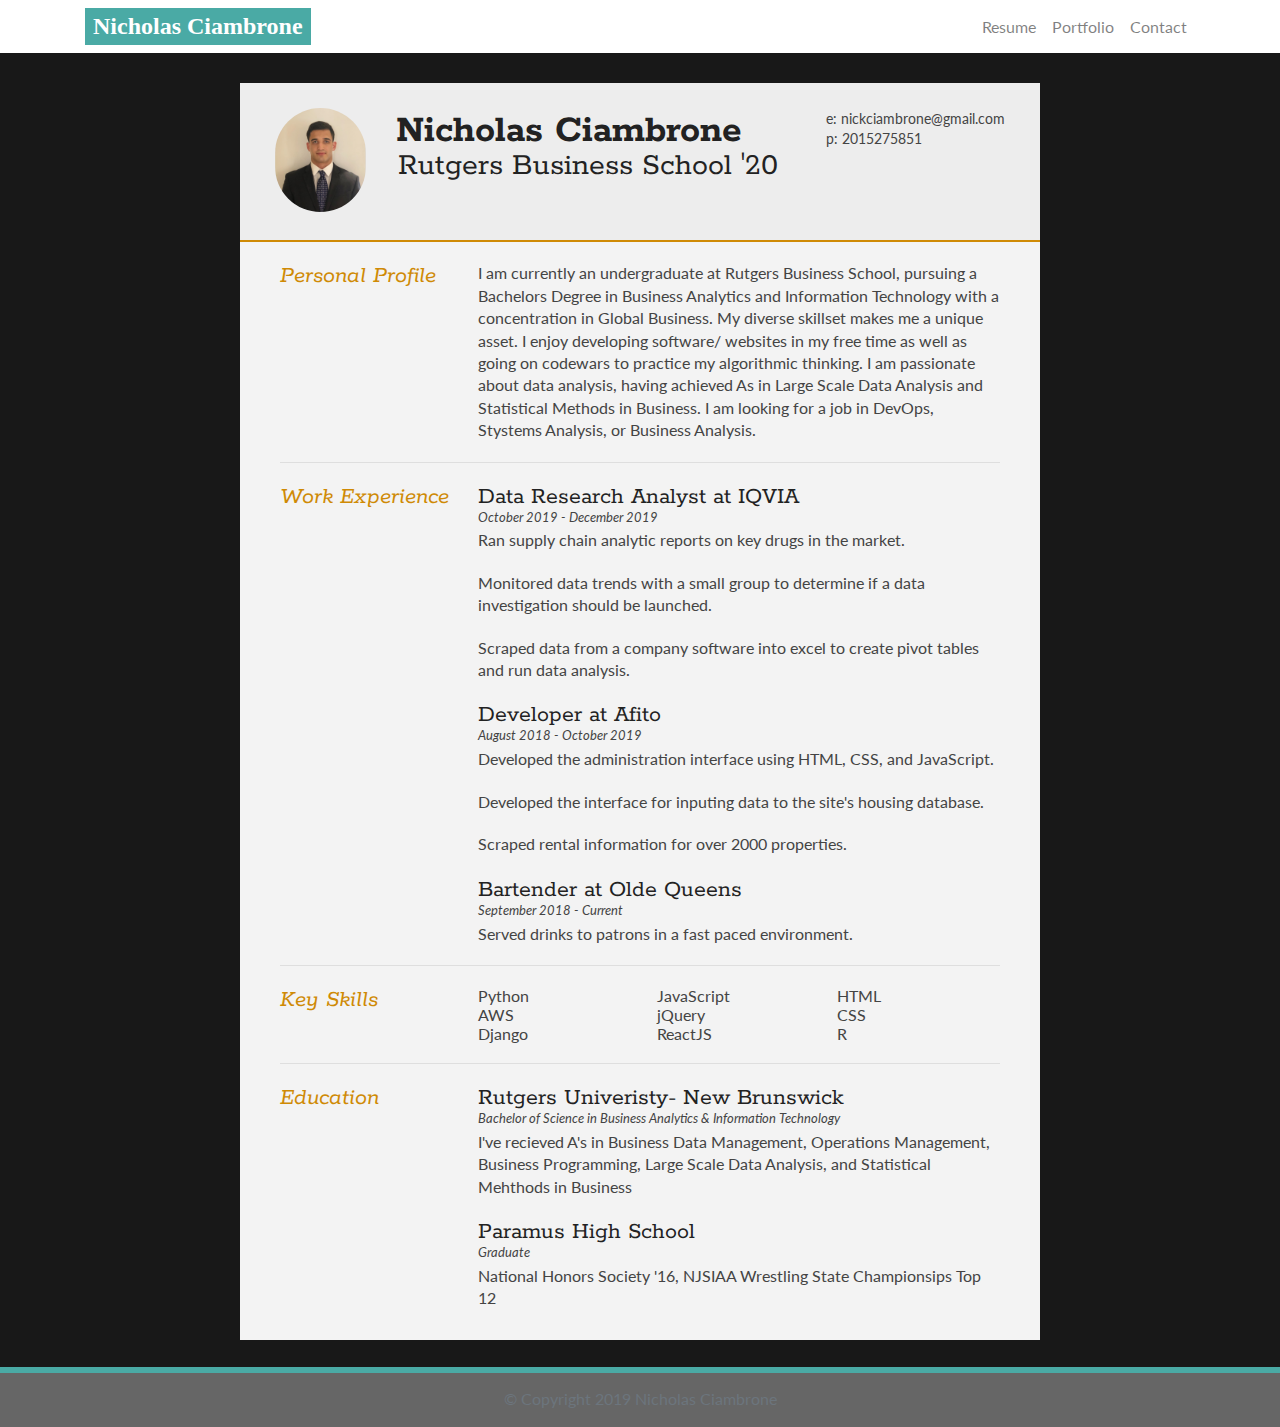
<file: index.html>
<!DOCTYPE html>
<html lang="en-us">

<head>

  <meta charset="UTF-8">
  <meta name="viewport" content="width=device-width, initial-scale=1.0">
  <meta http-equiv="X-UA-Compatible" content="ie=edge">

  <title>Nicholas Ciambrone Resume</title>

  <!-- Boostrap Stylesheet -->
  <link rel="stylesheet" href="https://maxcdn.bootstrapcdn.com/bootstrap/4.0.0/css/bootstrap.min.css">
  <!-- Our own CSS stylesheet -->
  <link rel="stylesheet" href="assets/css/styles.css" media="screen">

  <link href='http://fonts.googleapis.com/css?family=Rokkitt:400,700|Lato:400,300' rel='stylesheet' type='text/css'>
<style>
html,body,div,span,object,iframe,h1,h2,h3,h4,h5,h6,p,blockquote,pre,abbr,address,cite,code,del,dfn,em,img,ins,kbd,q,samp,small,strong,sub,sup,var,b,i,dl,dt,dd,ol,ul,li,fieldset,form,label,legend,table,caption,tbody,tfoot,thead,tr,th,td,article,aside,canvas,details,figcaption,figure,footer,header,hgroup,menu,nav,section,summary,time,mark,audio,video {
border:0;
font:inherit;
font-size:100%;
margin:0;
padding:0;
vertical-align:baseline;
}

article,aside,details,figcaption,figure,footer,header,hgroup,menu,nav,section {
display:block;
}

html, body {background: #181818; font-family: 'Lato', helvetica, arial, sans-serif; font-size: 16px; color: #222;}

.clear {clear: both;}

p {
	font-size: 1em;
	line-height: 1.4em;
	margin-bottom: 20px;
	color: #444;
}

#cv {
	width: 90%;
	max-width: 800px;
	background: #f3f3f3;
	margin: 30px auto;
}

.mainDetails {
	padding: 25px 35px;
	border-bottom: 2px solid #cf8a05;
	background: #ededed;
}

#name h1 {
	font-size: 2.5em;
	font-weight: 700;
	font-family: 'Rokkitt', Helvetica, Arial, sans-serif;
	margin-bottom: -6px;
}

#name h2 {
	font-size: 2em;
	margin-left: 2px;
	font-family: 'Rokkitt', Helvetica, Arial, sans-serif;
}

#mainArea {
	padding: 0 40px;
}

#headshot {
	width: 12.5%;
	float: left;
	margin-right: 30px;
}

#headshot img {
	width: 100%;
	height: auto;
	-webkit-border-radius: 50px;
	border-radius: 50px;
}

#name {
	float: left;
}

#contactDetails {
	float: right;
}

#contactDetails ul {
	list-style-type: none;
	font-size: 0.9em;
	margin-top: 2px;
}

#contactDetails ul li {
	margin-bottom: 3px;
	color: #444;
}

#contactDetails ul li a, a[href^=tel] {
	color: #444; 
	text-decoration: none;
	-webkit-transition: all .3s ease-in;
	-moz-transition: all .3s ease-in;
	-o-transition: all .3s ease-in;
	-ms-transition: all .3s ease-in;
	transition: all .3s ease-in;
}

#contactDetails ul li a:hover { 
	color: #cf8a05;
}


section {
	border-top: 1px solid #dedede;
	padding: 20px 0 0;
}

section:first-child {
	border-top: 0;
}

section:last-child {
	padding: 20px 0 10px;
}

.sectionTitle {
	float: left;
	width: 25%;
}

.sectionContent {
	float: right;
	width: 72.5%;
}

.sectionTitle h1 {
	font-family: 'Rokkitt', Helvetica, Arial, sans-serif;
	font-style: italic;
	font-size: 1.5em;
	color: #cf8a05;
}

.sectionContent h2 {
	font-family: 'Rokkitt', Helvetica, Arial, sans-serif;
	font-size: 1.5em;
	margin-bottom: -2px;
}

.subDetails {
	font-size: 0.8em;
	font-style: italic;
	margin-bottom: 3px;
}

.keySkills {
	list-style-type: none;
	-moz-column-count:3;
	-webkit-column-count:3;
	column-count:3;
	margin-bottom: 20px;
	font-size: 1em;
	color: #444;
}

.keySkills ul li {
	margin-bottom: 3px;
}

@media all and (min-width: 602px) and (max-width: 800px) {
	#headshot {
		display: none;
	}
	
	.keySkills {
	-moz-column-count:2;
	-webkit-column-count:2;
	column-count:2;
	}
}

@media all and (max-width: 601px) {
	#cv {
		width: 95%;
		margin: 10px auto;
		min-width: 280px;
	}
	
	#headshot {
		display: none;
	}
	
	#name, #contactDetails {
		float: none;
		width: 100%;
		text-align: center;
	}
	
	.sectionTitle, .sectionContent {
		float: none;
		width: 100%;
	}
	
	.sectionTitle {
		margin-left: -2px;
		font-size: 1.25em;
	}
	
	.keySkills {
		-moz-column-count:2;
		-webkit-column-count:2;
		column-count:2;
	}
}

@media all and (max-width: 480px) {
	.mainDetails {
		padding: 15px 15px;
	}
	
	section {
		padding: 15px 0 0;
	}
	
	#mainArea {
		padding: 0 25px;
	}

	
	.keySkills {
	-moz-column-count:1;
	-webkit-column-count:1;
	column-count:1;
	}
	
	#name h1 {
		line-height: .8em;
		margin-bottom: 4px;
	}
}

/* @media print {
    #cv {
        width: 100%;
    }
}

@-webkit-keyframes reset {
	0% {
		opacity: 0;
	}
	100% {
		opacity: 0;
	}
}

@-webkit-keyframes fade-in {
	0% {
		opacity: 0;
	}
	40% {
		opacity: 0;
	}
	100% {
		opacity: 1;
	}
}

@-moz-keyframes reset {
	0% {
		opacity: 0;
	}
	100% {
		opacity: 0;
	}
}

@-moz-keyframes fade-in {
	0% {
		opacity: 0;
	}
	40% {
		opacity: 0;
	}
	100% {
		opacity: 1;
	}
}

@keyframes reset {
	0% {
		opacity: 0;
	}
	100% {
		opacity: 0;
	}
}

@keyframes fade-in {
	0% {
		opacity: 0;
	}
	40% {
		opacity: 0;
	}
	100% {
		opacity: 1;
	}
} */

/* .instaFade {
    -webkit-animation-name: reset, fade-in;
    -webkit-animation-duration: 1.5s;
    -webkit-animation-timing-function: ease-in;
	
	-moz-animation-name: reset, fade-in;
    -moz-animation-duration: 1.5s;
    -moz-animation-timing-function: ease-in;
	
	animation-name: reset, fade-in;
    animation-duration: 1.5s;
    animation-timing-function: ease-in;
}

.quickFade {
    -webkit-animation-name: reset, fade-in;
    -webkit-animation-duration: 2.5s;
    -webkit-animation-timing-function: ease-in;
	
	-moz-animation-name: reset, fade-in;
    -moz-animation-duration: 2.5s;
    -moz-animation-timing-function: ease-in;
	
	animation-name: reset, fade-in;
    animation-duration: 2.5s;
    animation-timing-function: ease-in;
} */
 
/* .delayOne {
	-webkit-animation-delay: 0, .5s;
	-moz-animation-delay: 0, .5s;
	animation-delay: 0, .5s;
}

.delayTwo {
	-webkit-animation-delay: 0, 1s;
	-moz-animation-delay: 0, 1s;
	animation-delay: 0, 1s;
}

.delayThree {
	-webkit-animation-delay: 0, 1.5s;
	-moz-animation-delay: 0, 1.5s;
	animation-delay: 0, 1.5s;
}

.delayFour {
	-webkit-animation-delay: 0, 2s;
	-moz-animation-delay: 0, 2s;
	animation-delay: 0, 2s;
}

.delayFive {
	-webkit-animation-delay: 0, 2.5s;
	-moz-animation-delay: 0, 2.5s;
	animation-delay: 0, 2.5s;
} */
</style>
</head>

<body>
  <nav class="navbar navbar-expand-lg navbar-light navbar-fixed-top">
    <div class="container">
      <!-- Brand and toggle get grouped for better mobile display -->
      <div class="navbar-header">
        <a class="navbar-brand" href="index.html" id="logo">Nicholas Ciambrone</a>
      </div>
      <button class="navbar-toggler collapsed ml-auto" data-toggle="collapse" data-target="#page-nav-collapse" aria-expanded="false">
          <span class="sr-only">Toggle navigation</span>
          <span class="icon-bar"></span>
          <span class="icon-bar"></span>
          <span class="icon-bar"></span>
        </button>
      <!-- Collect the nav links, forms, and other content for toggling -->
      <div class="collapse navbar-collapse" id="page-nav-collapse">
          <ul class="nav navbar-nav ml-auto">
             
                <li>
                    <a class="nav-link" href="index.html">Resume</a>
                  </li>
              <li>
                  <a class="nav-link" href="portfolio.html">Portfolio</a>
                </li>
            <li>
              <a class="nav-link" href="contact.html">Contact</a>
            </li>  
         
          </ul>
      </div>
      <!-- /.navbar-collapse -->
    </div>
    <!-- /.container -->
  </nav>
  <!-- End of navbar -->

  <!-- Start of container -->
  <div id="cv" class="instaFade">
        <div class="mainDetails">
            <div id="headshot" class="quickFade">
                <img src="assets/imgs/headshot.png" alt="Nicholas Ciambrone" />
            </div>
            
            <div id="name">
                <h1 class="quickFade delayTwo">Nicholas Ciambrone</h1>
                <h2 class="quickFade delayThree">Rutgers Business School '20</h2>
            </div>
            
            <div id="contactDetails" class="quickFade delayFour">
                <ul>
                    <li>e: <a href="mailto:joe@bloggs.com" target="_blank">nickciambrone@gmail.com</a></li>
                    <li>p: 2015275851</li>
                </ul>
            </div>
            <div class="clear"></div>
        </div>
        
        <div id="mainArea" class="quickFade delayFive">
            <section>
                <article>
                    <div class="sectionTitle">
                        <h1>Personal Profile</h1>
                    </div>
                    
                    <div class="sectionContent">
                        <p>I am currently an undergraduate at Rutgers Business School, pursuing a Bachelors Degree in Business Analytics and Information Technology with 
                            a concentration in Global Business. My diverse skillset makes me a unique asset. I enjoy developing software/ websites in my free time as well as going on codewars
                             to practice my algorithmic thinking. I am passionate about data analysis, having achieved As in Large Scale Data Analysis and Statistical Methods in Business. I am looking 
                             for a job in DevOps, Stystems Analysis, or Business Analysis. 
                        </p>
                    </div>
                </article>
                <div class="clear"></div>
            </section>
            
            
            <section>
                <div class="sectionTitle">
                    <h1>Work Experience</h1>
                </div>
                
                <div class="sectionContent">
                    <article>
                        <h2>Data Research Analyst at IQVIA</h2>
                        <p class="subDetails">October 2019 - December 2019</p>
                        <p>Ran supply chain analytic reports on key drugs in the market. </p>
                        <p>Monitored data trends with a small group to determine if a data investigation should be launched. </p>
                        <p>Scraped data from a company software into excel to create pivot tables and run data analysis. </p>
                    </article>
                    
                    <article>
                        <h2>Developer at Afito</h2>
                        <p class="subDetails">August 2018 - October 2019</p>
                        <p>Developed the administration interface using HTML, CSS, and JavaScript. </p>
                        <p>Developed the interface for inputing data to the site's housing database. </p>
                        <p>Scraped rental information for over 2000 properties. </p>
                    </article>
                    
                    <article>
                        <h2>Bartender at Olde Queens</h2>
                        <p class="subDetails"> September 2018 - Current</p>
                        <p>Served drinks to patrons in a fast paced environment. </p>
                    </article>
                </div>
                <div class="clear"></div>
            </section>
            
            
            <section>
                <div class="sectionTitle">
                    <h1>Key Skills</h1>
                </div>
                
                <div class="sectionContent">
                    <ul class="keySkills">
                        <li>Python</li>
                        <li>AWS</li>
                        <li>Django</li>
                        <li>JavaScript</li>
                        <li>jQuery</li>
                        <li>ReactJS</li>
                        <li>HTML</li>
                        <li>CSS</li>
                        <li>R</li>
                    </ul>
                </div>
                <div class="clear"></div>
            </section>
            
            
            <section>
                <div class="sectionTitle">
                    <h1>Education</h1>
                </div>
                
                <div class="sectionContent">
                    <article>
                        <h2>Rutgers Univeristy- New Brunswick</h2>
                        <p class="subDetails">Bachelor of Science in Business Analytics & Information Technology</p>
                        <p>I've recieved A's in Business Data Management, Operations Management, Business Programming, Large Scale Data Analysis, and Statistical Mehthods in Business</p>
                    </article>
                    
                    <article>
                        <h2>Paramus High School</h2>
                        <p class="subDetails">Graduate</p>
                        <p>National Honors Society '16, NJSIAA Wrestling State Championsips Top 12</p>
                    </article>
                </div>
                <div class="clear"></div>
            </section>
            
        </div>
    </div>
    <br><br><br>
    
  <!-- End of container -->

  <!-- Start of footer -->
  <footer class="footer">
    <div class="two-toned-footer-color"></div>
    <p class="text-muted text-muted-footer text-center">
      &copy; Copyright 2019 Nicholas Ciambrone
    </p>
  </footer>
  <!-- End of footer -->

  <!-- jQuery CDN -->
  <script type="text/javascript" src="https://cdnjs.cloudflare.com/ajax/libs/jquery/3.2.1/jquery.min.js"></script>

  <!-- Bootstrap CDN -->
  <script src="https://maxcdn.bootstrapcdn.com/bootstrap/4.0.0/js/bootstrap.min.js"></script></script>

</body>

</html>
</file>
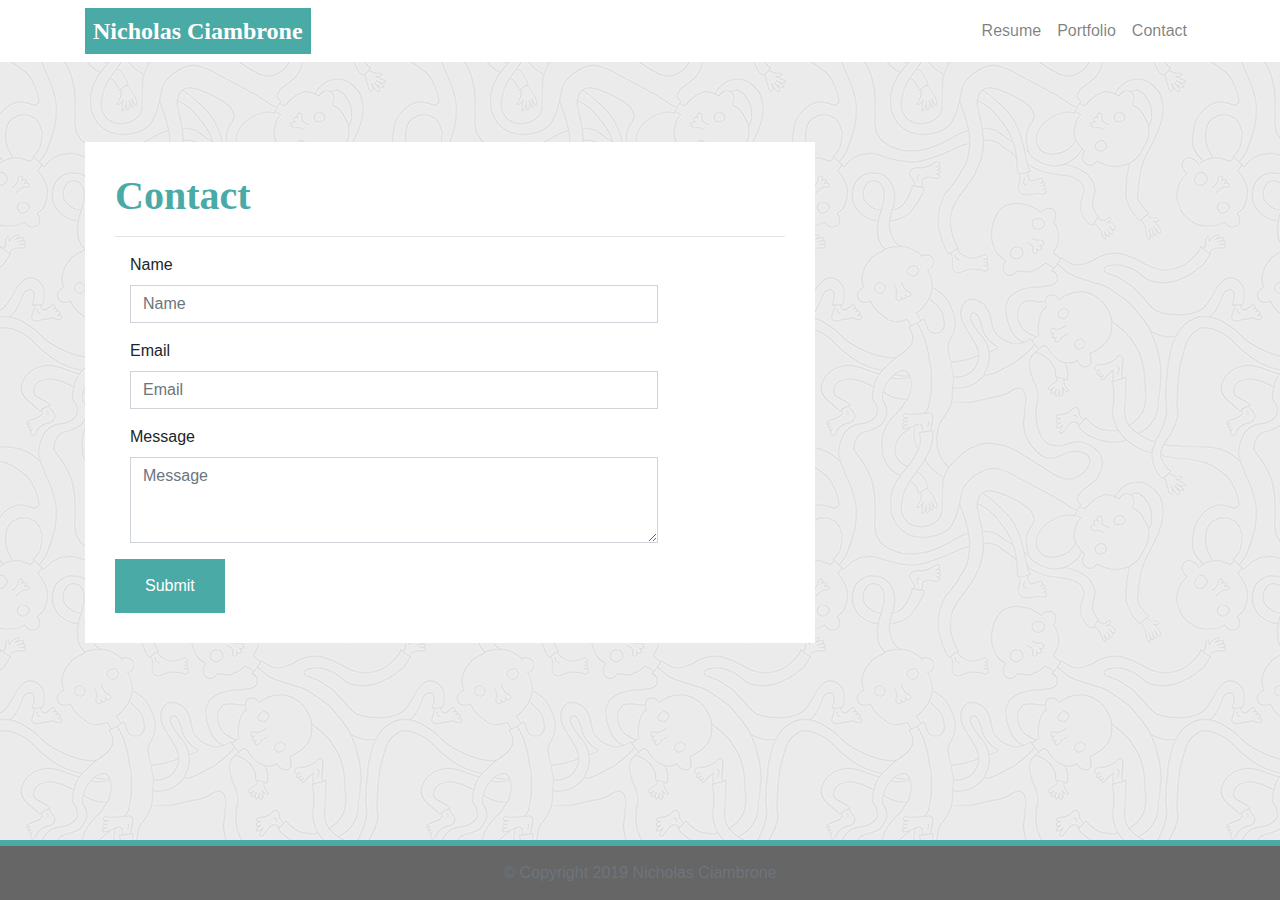
<file: contact.html>
<!DOCTYPE html>
<html lang="en-us">

<head>

  <meta charset="UTF-8">
  <meta name="viewport" content="width=device-width, initial-scale=1.0">
  <meta http-equiv="X-UA-Compatible" content="ie=edge">

  <title> Portfolio</title>

  <!-- Boostrap Stylesheet -->
  <link rel="stylesheet" href="https://maxcdn.bootstrapcdn.com/bootstrap/4.0.0/css/bootstrap.min.css">

  <!-- Our own CSS stylesheet -->
  <link rel="stylesheet" href="assets/css/styles.css" media="screen">

</head>

<body>

  <nav class="navbar navbar-expand-lg navbar-light navbar-fixed-top">
    <div class="container">
      <!-- Brand and toggle get grouped for better mobile display -->
      <div class="navbar-header">
        <a class="navbar-brand" href="index.html" id="logo">Nicholas Ciambrone</a>
      </div>
      <button class="navbar-toggler collapsed ml-auto" data-toggle="collapse" data-target="#page-nav-collapse" aria-expanded="false">
          <span class="sr-only">Toggle navigation</span>
          <span class="icon-bar"></span>
          <span class="icon-bar"></span>
          <span class="icon-bar"></span>
        </button>
      <!-- Collect the nav links, forms, and other content for toggling -->
      <div class="collapse navbar-collapse" id="page-nav-collapse">
          <ul class="nav navbar-nav ml-auto">
             
                <li>
                    <a class="nav-link" href="index.html">Resume</a>
                  </li>
              <li>
                  <a class="nav-link" href="portfolio.html">Portfolio</a>
                </li>
            <li>
              <a class="nav-link" href="contact.html">Contact</a>
            </li>  
         
          </ul>
      </div>
      <!-- /.navbar-collapse -->
    </div>
    <!-- /.container -->
  </nav>
  <!-- End of navbar -->

  <!-- Start of container -->
  <main class="container">
    <section class="row">
      <div class="col-md-8">
        <form class="block form-horizontal">
          <h1 class="block-header">Contact</h1>
          <hr />
          <div class="form-group">
            <label for="name" class="col-sm-2 control-label">Name</label>
            <div class="col-sm-10">
              <input type="name" class="form-control" id="name" placeholder="Name">
            </div>
          </div>
          <div class="form-group">
            <label for="email" class="col-sm-2 control-label">Email</label>
            <div class="col-sm-10">
              <input type="email" class="form-control" id="email" placeholder="Email">
            </div>
          </div>
          <div class="form-group">
            <label class="col-sm-2 control-label" for="msg">Message</label>
            <div class="col-sm-10">
              <textarea id="msg" class="form-control" rows="3" placeholder="Message"></textarea>
            </div>
          </div>
          <button class="submit-btn">Submit</button>
        </form>
      </div>
    </section>
  </main>
  <!-- End of container -->

  <!-- Start of footer -->
  <footer class="footer">
    <div class="two-toned-footer-color"></div>
    <p class="text-muted text-muted-footer text-center">
      &copy; Copyright 2019 Nicholas Ciambrone
    </p>
  </footer>
  <!-- End of footer -->

  <!-- jQuery CDN -->
  <script type="text/javascript" src="https://cdnjs.cloudflare.com/ajax/libs/jquery/3.2.1/jquery.min.js"></script>

  <!-- Bootstrap CDN -->
  <script src="https://maxcdn.bootstrapcdn.com/bootstrap/4.0.0/js/bootstrap.min.js"></script></script>

</body>

</html>
</file>
<file: assets/css/styles.css>
/* --- STYLES FOR ALL PAGES --- */
body {
  /* Typography */
  font-family: Arial, "Helvetica Neue", Helvetica, sans-serif;

  /* Visual */
  background-image: url("../imgs/ignasi_pattern_s.png");
}

html {
  /* Positioning */
  position: relative;

  /* Box-model */
  min-height: 100%;
}

/* add space for fixed nav */
main {
  margin: 80px 0;
}

/* create styles for use for all white main boxes */
.block {
  background-color: #fff;

  padding: 30px;
  margin-bottom: 30px;
}

.block-header {
  /* Typography */
  color: #4aaaa5;
  font-family: Georgia, Times, "Times New Roman", serif;
  font-weight: bold;
}

/* NAV START */
#logo {
  font-family: Georgia, Times, "Times New Roman", serif;

  /* Typography */
  font-size: 24px;
  font-weight: bold;
  color: #fff;

  /* Visual */
  background: #4aaaa5;
}
a.navbar-brand{
  padding-left: 8px; 
  padding-right: 8px;
}

/* override bootstrap hover color and border */
.navbar-default .navbar-nav > li > a:hover {
  color: #4aaaa5;
}

.navbar {
  background: white;
  border: none;
}

/* media query for nav background color change */
@media only screen and (max-width: 767px) {
  .navbar-header {
    background-color: #4aaaa5;
  
  }
}
/* END NAV */


/* CONNECT W/ ME CSS */
.connect-header {
  /* Typography */
  font-size: 25px;
}

.connect-photo {
  /* Box-model */
  width: 55px;
  height: 55px;
}

#images {
  /* Box-model */
  padding-top: 15px;

  /* Typography */
  text-align: center;
}
/* END CONNECT W/ ME */


/* BEGIN FOOTER */
.footer {
  /* Positioning */
  position: absolute;
  bottom: 0;

  /* Box-model */
  width: 100%;
  height: 60px;

  /* Visual */
  background-color: #666;
}

.text-muted-footer {
  /* Box-model */
  margin-top: 15px;

  /* Typography */
  color: #fff;
}

.two-toned-footer-color {
  /* Box-model */
  height: 6px;
  padding-top: 3px;

  /* Visual */
  background-color: #4aaaa5;
}
/* END FOOTER */
/* --- END STYLES FOR ALL PAGES --- */

/* --- PAGE-SPECIFIC STYLES --- */
/* ABOUT-ME PAGE */
.about-me-header {
  /* Positioning */
  margin-bottom: 33px;
  font-family: Georgia, Times, "Times New Roman", serif;

  /* Typography */
  font-size: 32px;
  font-weight: bold;
  color: #4aaaa5;
}

#about-image {
  /* Positioning */
  float: left;

  /* Box-model */
  width: 200px;
  margin: 0 20px 10px 0;
}
/* END ABOUT-ME PAGE */


/* PORTFOLIO PAGE */
.port-image {
  margin: 20px auto;
}
/* END PORTFOLIO PAGE */


/* CONTACT FORM PAGE  */
.form-control {
  /* give input boxes right angles */
  border-radius: 0;

  /* keep from horizontally resizing text area */
  min-width: 100%;
  max-width: 100%;
}

.submit-btn {
  /* Box-model */
  padding: 15px 30px;
  font-size: 16px;
  font-weight: lighter;

  /* Typography */
  color: #fff;

  /* Visual */
  background-color: #4aaaa5;
  border: 0;
}

.submit-btn:hover {
  opacity: .7;
}

/* END CONTACT FORM PAGE */
</file>
